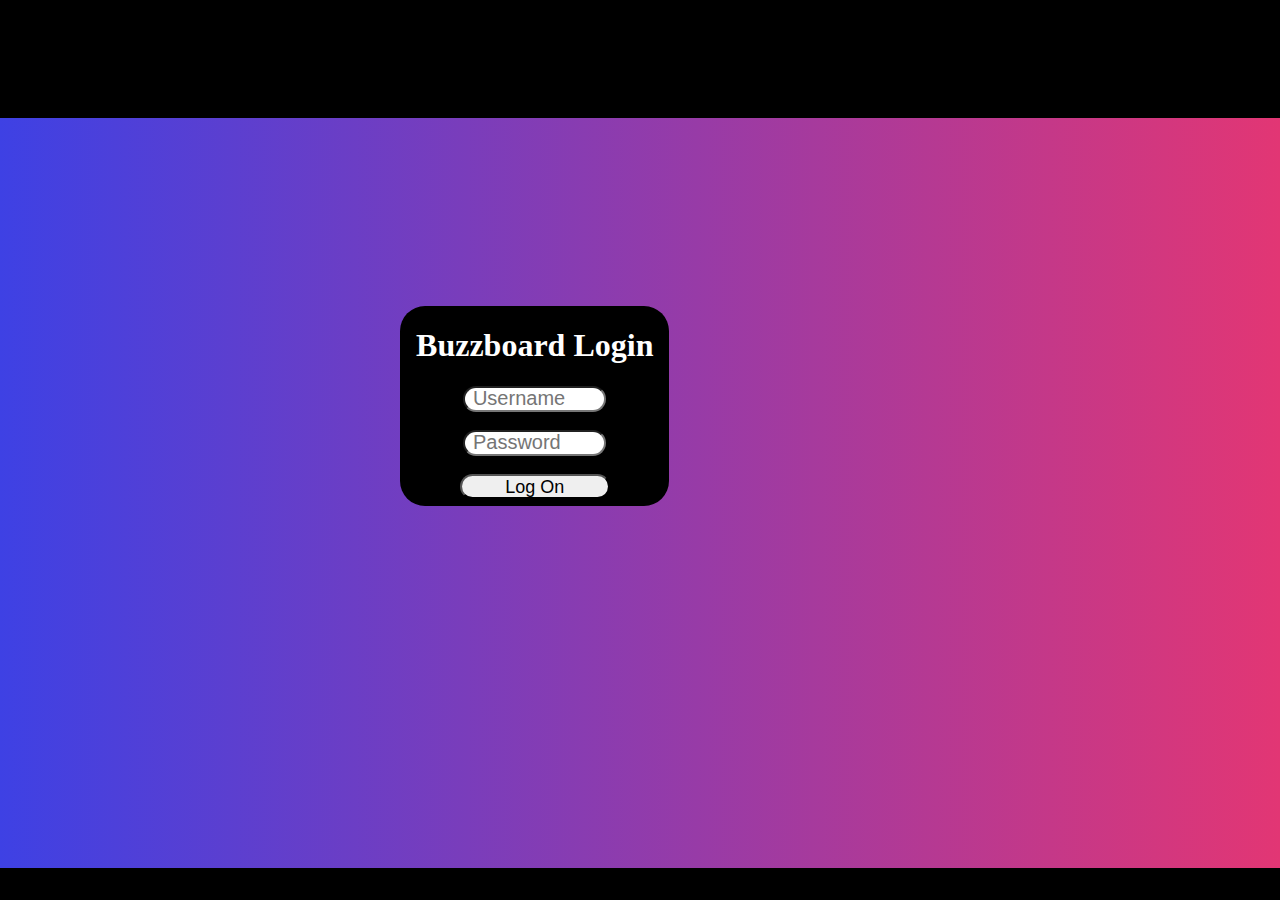
<file: index.html>
<!--
!!!!!!!!!!!!!!!!!!!!!!!!!!!!!!!!!!!!!!!!!!!!!!!!!!!!!!!!!!!!!!!!!!!!!!!!!!!!!!!!
!!!!!!!!!!!!!!!!!!!!!!!!DIGITAL BUZZBOARD!!!!!!!!!!!!!!!!!!!!!!!!!!!!!!!!!!!!!!!
!!!!!!!!!!!!!!!!!!!!!!!!!!!!!!!!!!!!!!!!!!!!!!!!!!!!!!!!!!!!!!!!!!!!!!!!!!!!!!!!
TITLE: Digital Buzzboard
AUTHOR: Mitchell Ungar
DATE: November 27 2015
VERSION: 2.0.0

NOTE
Temporary security issues
-->
<!DOCTYPE html>
<html>
  <head>
    <!--Grabbing the jquery library for the background Gradiant-->
    <script src="http://cdnjs.cloudflare.com/ajax/libs/jquery/2.0.2/jquery.min.js"></script>
    <!--Adding the login.css Style sheet-->
    <link rel="stylesheet" type="text/css" href="css/login.css">
    <!--Icon in the top of the tab-->
    <link rel="shortcut icon" type="image/x-ico" href="Pictures/icon.png" />`
    <!--Words in the tab-->
    <title>Buzzboard Login</title>
  </head>
  <body>
    <!--Pulling in the javascript-->
      <script type="text/javascript" src="js/login.js"></script>
      <script type="text/javascript" src="js/backgroundGradiant.js"></script>
    <!--Creating black top-->
      <div id = "top-div">

      </div>
      <div id="gradient">
        <!--Login area-->
        <div id="loginDiv">
          <center>
            <h1 id="loginTitle">Buzzboard Login</h1>
            <!--Username-->
            <input type="text" id="username" placeholder=" Username" autocomplete="off"><br/><br/>
            <!--Password-->
            <input type="password" id="password" placeholder=" Password"><br/><br/>
            <!--Login-->
            <input type="button" id="loginBtn" value="Log On" onClick="login()">
          </center>
        </div>
      </div>
  </body>
</html>
</file>
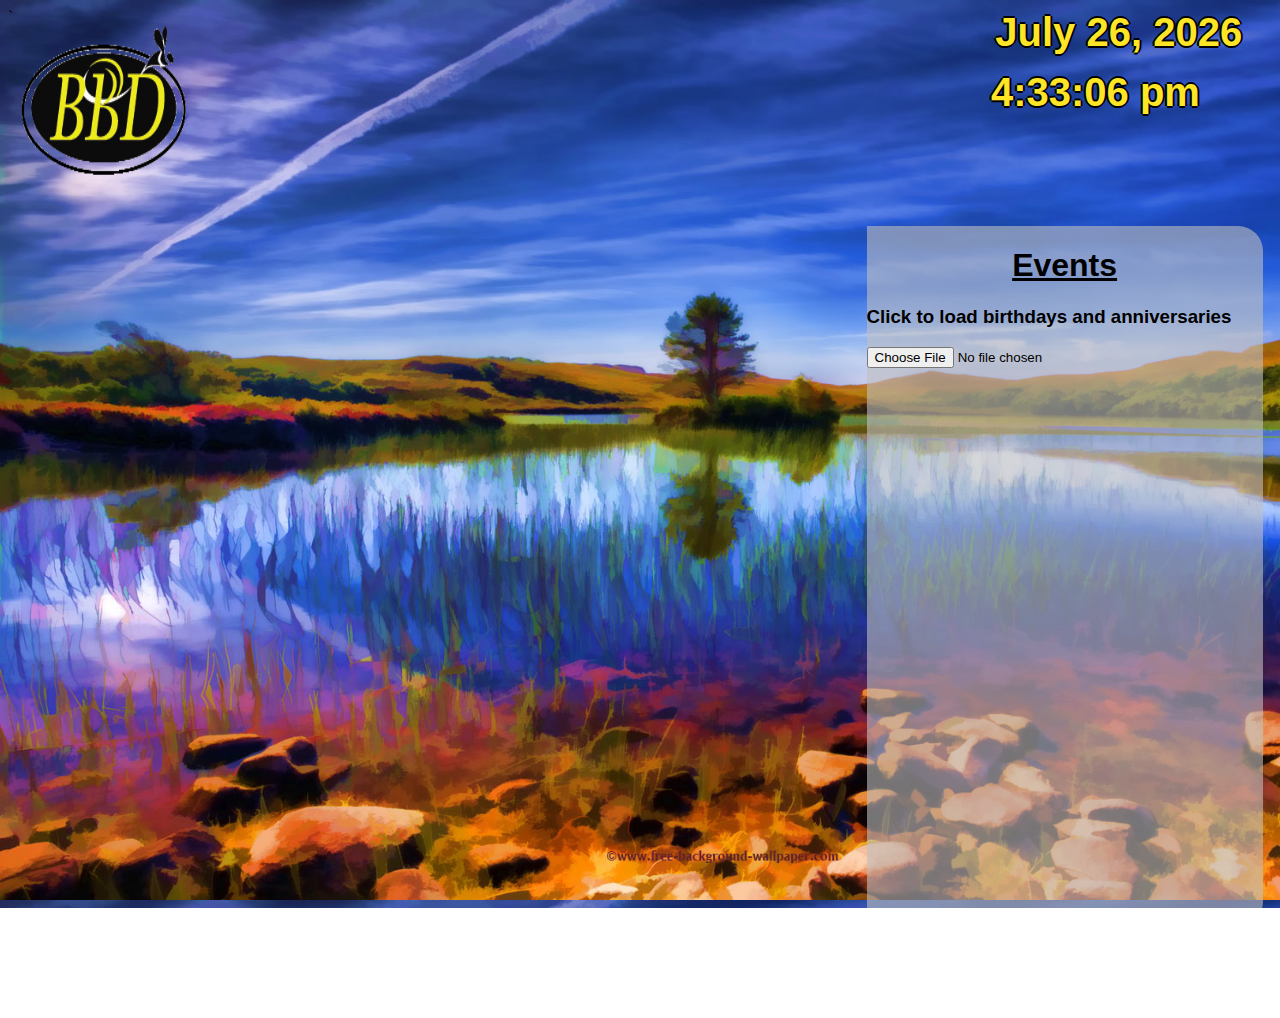
<file: buzzboardindex.html>
<!DOCTYPE html>
<!--
!!!!!!!!!!!!!!!!!!!!!!!!!!!!!!!!!!!!!!!!!!!!!!!!!!!!!!!!!!!!!!!!!!!!!!!!!!!!!!!!
!!!!!!!!!!!!!!!!!!!!!!!!DIGITAL BUZZBOARD!!!!!!!!!!!!!!!!!!!!!!!!!!!!!!!!!!!!!!!
!!!!!!!!!!!!!!!!!!!!!!!!!!!!!!!!!!!!!!!!!!!!!!!!!!!!!!!!!!!!!!!!!!!!!!!!!!!!!!!!
TITLE: Digital Buzzboard
AUTHOR: Mitchell Ungar
DATE: November 27 2015
VERSION: 2.0.1
This program uses "WebRTC" through javascript to connect two computers
through git pages and pubnub and allow two locations to see eachother through
webcam, and to see the birthdays and anniversary's of fellow employee's. It
Also shows the time and date.

How to run.
After pushing to the git repo type in
http://mitchellungar.github.io
NOTE:
it is not HTTPS it is HTTP.
Reason is that the security stops the camera stream.
NOTE:
When it comes to connecting to other computers it runs better
in firefox. With google chrome sometimes doesn't display camera
but will produce audio.
TODO


NOTE:
Resources:
buzzboardindex.html
editbuzzboardindex.html
excel.csv
index.html
read-csv.js
script.js
login.js
style.css
-->
<html  id="htmltag">
  <head>
    <meta charset="utf-8">
    <link rel="shortcut icon" type="image/x-ico" href="Pictures/icon.png" />`
    <title>Benefits By Design Buzzboard</title>
    <!--Lets you use jquery and avoid downloading NPM modules-->
    <script src="https://ajax.googleapis.com/ajax/libs/jquery/2.1.3/jquery.min.js"></script>
    <script type="text/javascript" src="js/script.js"></script>
    <!--Keeps all the DIV's in the right spot, as well as organizes the video area-->
    <link rel="stylesheet" type="text/css" href="css/style.css">

    <script src="http://www.youtube.com/player_api"></script>
  </head>
  <body id="body">
<!--iiiiiiiiiiiiiiiiiiii TOP CONTAINER iiiiiiiiiiiiiiiiiiiiiiiiiiiiiiiiiiiiiiiiiiii-->
<div id="main-container">
    <div id="top-container">
      <!--BBD LOGO TOP LEFT-->
      <img src="Pictures/bbdLogo2.png" alt="BBDLogo" height="75%" width="13.15789473684211%" id="BBDLOGO">
      <!--Title of the page, TOP MIDDLE-->
      <!--<img alt="title" height="125" width="600" id="title">-->
      <center>
      <div id="titleTop">

        <label id='titleLabel'>Inserting Title...</label>
      </div>
    </center>
    <div id="date-div">
      <!--The Date top right corner-->
      <h1 id="dtField"></h1>
      <!--The Time, right below the date-->
      <h1 id="showTime"></h1>
    </div>
    </div>
<!--iiiiiiiiiiiiiiiiiiiii MAIN CONTATINER iiiiiiiiiiiiiiiiiiiiiiiiiiiiiiiiiiiiiiiii-->
    <!--Main div below top div-->

      <div id="left-container">

      </div>
<!--iiiiiiiiiiiiiiiiiiiii MIDDLE CONTAINER iiiiiiiiiiiiiiiiiiiiiiiiiiiiiiiiiiiiiiii-->
      <div id="mid-container">
        <!--Video Div for new video to be created in-->
        <div id="vid-area">
          <div id="vid-box"></div>
        </div>
          <div id="vid-area-2">
        <div id="vid-box-2"></div>
      </div>
      </div>
<!--iiiiiiiiiiiiiiiiiiiii RIGHT CONTAINER iiiiiiiiiiiiiiiiiiiiiiiiiiiiiiiiiiiiiiiii-->
      <div id="right-container">
        <h1 id="lrgTitle">Events</h1>
        <h2 class="eventTitle"></h2>
        <!--Lets you read the URL for variables-->
        <script type="text/javascript" src="js/read-csv.js"></script>
        <div id="csvDiv">
            <h3>Click to load birthdays and anniversaries</h3>
            <input type="file" id="csvFileInput" onchange="handleFiles(this.files)" accept=".csv">
        </div>

      </div>
    </body>
<!--iiiiiiiiiiiiiiiiiiiiii END iiiiiiiiiiiiiiiiiiiiiiiiiiiiiiiiiiiiiiiiiiiiiiiiiiii-->
</html>
</file>
<file: css/login.css>
/*
TITLE: Digital Buzzboard
AUTHOR: Mitchell Ungar
DATE: November 27 2015
VERSION: 2.0.0
*/

body{
 background-color: #000000;
 padding: 0px;
 margin: 0px;
}
#top-div {
  width: 100%;
  height:100px;
  background-color: black;
}
#mid-container {
  background-color: black;
  width:100%;
  margin-right: 550px;

}
#username {
  font-size: 20px;
  width: 50%;
  height:20px;
  border-top-right-radius: 25px;
  border-bottom-right-radius: 25px;
  border-bottom-left-radius: 25px;
  border-top-left-radius: 25px;
}
#password {
  font-size: 20px;
  width: 50%;
  height:20px;
  border-top-right-radius: 25px;
  border-bottom-right-radius: 25px;
  border-bottom-left-radius: 25px;
  border-top-left-radius: 25px;
}
#loginTitle {
  color:white;


}
#loginDiv {
  position:fixed;
  top: 50%;
  left: 50%;
  width:21.05263157894737%;/*400px / 19900px*/
  height:18em;
  margin-top: -9em; /*set to a negative number 1/2 of your height*/
  margin-left: -15em; /*set to a negative number 1/2 of your width*/
  background-color : black;

  height: 200px;
  border-top-right-radius: 25px;
  border-bottom-right-radius: 25px;
  border-bottom-left-radius: 25px;
  border-top-left-radius: 25px;
}
#gradient
{
width: 100%;
height: 750px;
padding: 0px;
margin: 0px;
}
#loginBtn {
  font-size: 18px;
  width:150px;
  height:25px;
  border-top-right-radius: 25px;
  border-bottom-right-radius: 25px;
  border-bottom-left-radius: 25px;
  border-top-left-radius: 25px;
}
.youtubeText {
  color:white;
}
</file>
<file: css/style.css>
/*
!!!!!!!!!!!!!!!!!!!!!!!!!!!!!!!!!!!!!!!!!!!!!!!!!!!!!!!!!!!!!!!!!!!!!!!!!!!!!!!!
!!!!!!!!!!!!!!!!!!!!!!!!DIGITAL BUZZBOARD!!!!!!!!!!!!!!!!!!!!!!!!!!!!!!!!!!!!!!!
!!!!!!!!!!!!!!!!!!!!!!!!!!!!!!!!!!!!!!!!!!!!!!!!!!!!!!!!!!!!!!!!!!!!!!!!!!!!!!!!
TITLE: Digital Buzzboard
AUTHOR: Mitchell Ungar
DATE: November 27 2015
VERSION: 2.0.0
*/
/*CSS Body*/
#htmltag, #body {
  overflow-x: hidden;
  overflow-y: hidden;
  width:100%;
  height:100%;
  background-size: cover;
}
/*CSS Middle Container*/
#mid-container {
    /*margin-top: 25%;*/
    margin-bottom: 25%;
    float:left;
    /*margin: 0px auto;*/
    /*margin-left: 30.0%;/*570px / 1900px*/
    /*margin-top: 0px;*/
    width: 34.21052631578947%;/*650px / 1900px*/
    height: 700px;/*450px / 700px*/
    margin-left: 3%
}
#edit-mid-container {
  /*margin-top: 25%;*/
  margin-bottom: 25%;
  float:left;
  /*margin: 0px auto;*/
  /*margin-left: 30.0%;/*570px / 1900px*/
  /*margin-top: 0px;*/
  width: 34.21052631578947%;/*650px / 1900px*/
  height: 700px;/*450px / 700px*/
  margin-left: 3%;
}
/*CSS Main Container*/
#main-container {
    width: 98%;/*1900px*/
    height: 1000px;/*700px*/
    margin: auto;
}
/*CSS Top Container*/
#top-container {
    /*margin: 0px auto;*/
    width: 100%;
    height: 200px;/*200px/700px*/
}
/*CSS Left Container*/
#left-container {
    border-top-left-radius: 25px;
    border-bottom-left-radius: 25px;
    /*margin-left: 02.63157894736842%;/*50px / 1900px*/
    width: 26.31578947368421%; /*500px / 1900px*/
    max-width: 550px;
    height: 700px;/*675px / 700px*/
	  float: left;
    overflow: hidden;
}
/*CSS Left Container*/
#left-container-2 {
    border-top-left-radius: 25px;
    border-bottom-left-radius: 25px;
    /*margin-left: 02.63157894736842%;/*50px / 1900px*/
    width: 26.31578947368421%; /*500px / 1900px*/
    height: 700px;/*675px / 700px*/
    background-color:rgba(192,192,192,0.6);
	  float: left;
    overflow: hidden;
}
/*CSS Right Container*/
#right-container {
    border-top-right-radius: 25px;
    border-bottom-right-radius: 25px;
    /*margin-right: 03.42105263157895%; 65px/1900px*/
    margin-bottom: 500.26315789473684%;/*-1183px / 1900px*/
    overflow: hidden;
    width: 31.57894736842105%;/*600px / 1900px*/
    height: 700px;/*675px 700px */
    background-color:rgba(192,192,192,0.6);
    /*margin-left: 65.78947368421053%;/*1270px/1900px*/
	  float: right;
    margin-right: 1%;
}
/*CSS Right Container*/
#right-container-2 {
  border-top-right-radius: 25px;
  border-bottom-right-radius: 25px;
  /*margin-right: 03.42105263157895%; 65px/1900px*/
  margin-bottom: 500.26315789473684%;/*-1183px / 1900px*/
  overflow: hidden;
  width: 31.57894736842105%;/*600px / 1900px*/
  height: 700px;/*675px 700px */
  background-color:rgba(192,192,192,0.6);
  /*margin-left: 65.78947368421053%;/*1270px/1900px*/
  float: right;
  margin-right: 1%;
}
/*CSS Video Container(Around the Webcam video)*/
#vid-box {
    height: 400px;
    width: 100%;
    /*margin-left: -55px;*/
}
#vid-box-2 {
    height: 400px;
    width: 100%;
    /*margin-left: -55px;*/
}
#vid-area{
    margin-left: 2%;
    width: 100%;
}
#vid-area-2{
  margin-left: 2%;
  width: 100%;
}
#titleTop {
  width: 800px;
  margin-right: 9%;
  margin-top: -108px;
  text-align: center;
}
#instagram-frame {
  /*margin-left: -45px;*/
  width:100%;
  height:100%;
  overflow-y: hidden;
  float:left;
  margin-left: 2.5%;
}
/*CSS Top Title ("Benefits By Design")*/
#titleLabel {
    font-size:350%;
    color: #FEE526;
    text-shadow: -2px 0 black, 0 2px black, 2px 0 black, 0 -2px black;
}
/*The field that holds the Date(Helped with script.js)*/
#dtField {
    float:right;
    margin-right:02.63157894736842%;/*50px / 1900px*/
    margin-top: -100px;/*-50px / 200px*/
    font-size: 250%;
    color: #FEE526;
    text-shadow: -2px 0 black, 0 2px black, 2px 0 black, 0 -2px black;
}
#date-div{
  margin-top: 3%;
}
/*The Field that shows the Time(Helped with script.js)*/
#showTime {
    float:right;
    margin-right: 6%;/*-335px / 1900px*/
    margin-top: -40px;
    font-size: 250%;
    color: #FEE526;
    text-shadow: -2px 0 black, 0 2px black, 2px 0 black, 0 -2px black;
}
#editTitleHeader{
  width: 21.05263157894737%;/*400px / 1900px*/
  margin-left: 22.05263157894737%;/*400px / 1900px*/
  height:25px;
  border-top-right-radius: 25px;
  border-bottom-right-radius: 25px;
  border-bottom-left-radius: 25px;
  border-top-left-radius: 25px;
  border-style: solid;
  border-color: black;
}
#titleName {
  border-top-right-radius: 25px;
  border-bottom-right-radius: 25px;
  border-bottom-left-radius: 25px;
  border-top-left-radius: 25px;
}
#imgType {
  border-top-right-radius: 25px;
  border-bottom-right-radius: 25px;
  border-bottom-left-radius: 25px;
  border-top-left-radius: 25px;
}
/*Benefits By Design Title*/
#lrgTitle {
  text-align: center;
  text-decoration: underline;
}
/*The lenght of the youtube embed video box*/
#youtubeURL {
  width: 90%;
  height: 25px;
  font-size: 18px;
  margin-left: 3%;
  border-top-right-radius: 25px;
  border-bottom-right-radius: 25px;
  border-bottom-left-radius: 25px;
  border-top-left-radius: 25px;
}
#youtubeURL2 {
  width: 90%;
  height: 25px;
  font-size: 18px;
  margin-left: 3%;
  border-top-right-radius: 25px;
  border-bottom-right-radius: 25px;
  border-bottom-left-radius: 25px;
  border-top-left-radius: 25px;
}
#notTitle {
  text-align: center;
  text-decoration: underline;
}
#submit {
  width:88px;
  height: 40px;
  font-size: 20px;
  border-top-right-radius: 25px;
  border-bottom-right-radius: 25px;
  border-bottom-left-radius: 25px;
  border-top-left-radius: 25px;
}
#submit:hover{
  font-size: 22px;
  width:92px;
  height:44px;
}
#csvFileInput2 {
  width:88px;
  height: 40px;
  border-top-right-radius: 25px;
  border-bottom-right-radius: 25px;
  border-bottom-left-radius: 25px;
  border-top-left-radius: 25px;
}
#exportData {
  border-top-right-radius: 25px;
  border-bottom-right-radius: 25px;
  border-bottom-left-radius: 25px;
  border-top-left-radius: 25px;
}
#motDiv {
  margin-left: 0%;
  width: 89.125%;/*500px / 640px*/
  background-color: rgba(80, 140, 250, 0.6);
  border-top-right-radius: 25px;
  border-top-left-radius: 25px;
}
#cuteDiv {
  width: 89.125%;/*500px / 640px*/
  background-color: rgba(248, 108, 108, 0.6);
}
#funnyDiv {
  width: 89.125%;/*500px / 640px*/
  background-color: rgba(2, 252, 119, 0.6);

}
#CalvHobbsDiv {
  width: 89.125%;/*500px / 640px*/
  background-color: rgba(252, 152, 2, 0.6);
  border-bottom-right-radius: 25px;
  border-bottom-left-radius: 25px;

}
#titleText {
  float:right;
  margin-top: -70px;
  margin-right: 15.78947368421053%;
}
#twitterSwitch {
  height: 20px;
  width: 20px;
  margin-left: 2%;
}
::-webkit-input-placeholder {
   text-align: center;
}
ul {
    list-style-type: square;
    list-style-position: inside;
    font-family: ‘Trebuchet MS’, Helvetica, sans-serif;

}
h1,h2,h3,h4,p{
  /*font-family: ‘Trebuchet MS’, Helvetica, sans-serif;
    font-family: ‘Courier New’, Courier, monospace;
    font-family: Arial, Helvetica, sans-serif;
    XXXXXXXXXXXXXXfont-family: Georgia, Serif;
    font-family: Copperplate, sans-serif;
    font-family: ‘Arial Narrow’, sans-serif;
    xxxxxxxxxxxxxxxfont-family: ‘Lucida Sans Unicode’, ‘Lucida Grande’, sans-serif;
    font-family: Tahoma, Geneva, sans-serif;
    font-family: ‘Palatino Linotype’, ‘Book Antiqua’, Palatino, serif;
  */
font-family: ‘Lucida Sans Unicode’, ‘Lucida Grande’, sans-serif;
}
/*centers all the event titles*/
.eventTitle{
  text-align: center;
}
/*All the calender icons*/
.calIMG{
  float:left;
  margin-left: 2%;
}
/*Right Container Sections*/
.rcs {
  width: 580px;
  height: 100px;
}
/*The login form text boxes*/
.LoginForm {
  font-size:12pt;
  border-top-right-radius: 25px;
  border-bottom-right-radius: 25px;
  border-bottom-left-radius: 25px;
  border-top-left-radius: 25px;
  margin-left: 2%;
}
.LoginFormTitle {
  margin-left: 2%;
}
/*Edit fields in index.html*/
.editTitle {
  width: 80%;
  border-top-right-radius: 25px;
  border-bottom-right-radius: 25px;
  border-bottom-left-radius: 25px;
  border-top-left-radius: 25px;
}
.editTitleText {
  text-decoration: underline;
  margin-left: 40%;
}
/*Pushes the notifications a smidge over*/
.notifications {
  margin-left: 2%;
}
.notList {
  font-size: 20px;
}
.editTitle:hover {
  width:83%;
  height:25;
}
.datepicker:hover {
  width:35%;
  height:25;
}
.datepicker {
  width: 33.33333333333333%;
  border-top-right-radius: 25px;
  border-bottom-right-radius: 25px;
  border-bottom-left-radius: 25px;
  border-top-left-radius: 25px;
}
.videoExample {
  color: white;
  margin-left: 2%;
}
</file>
